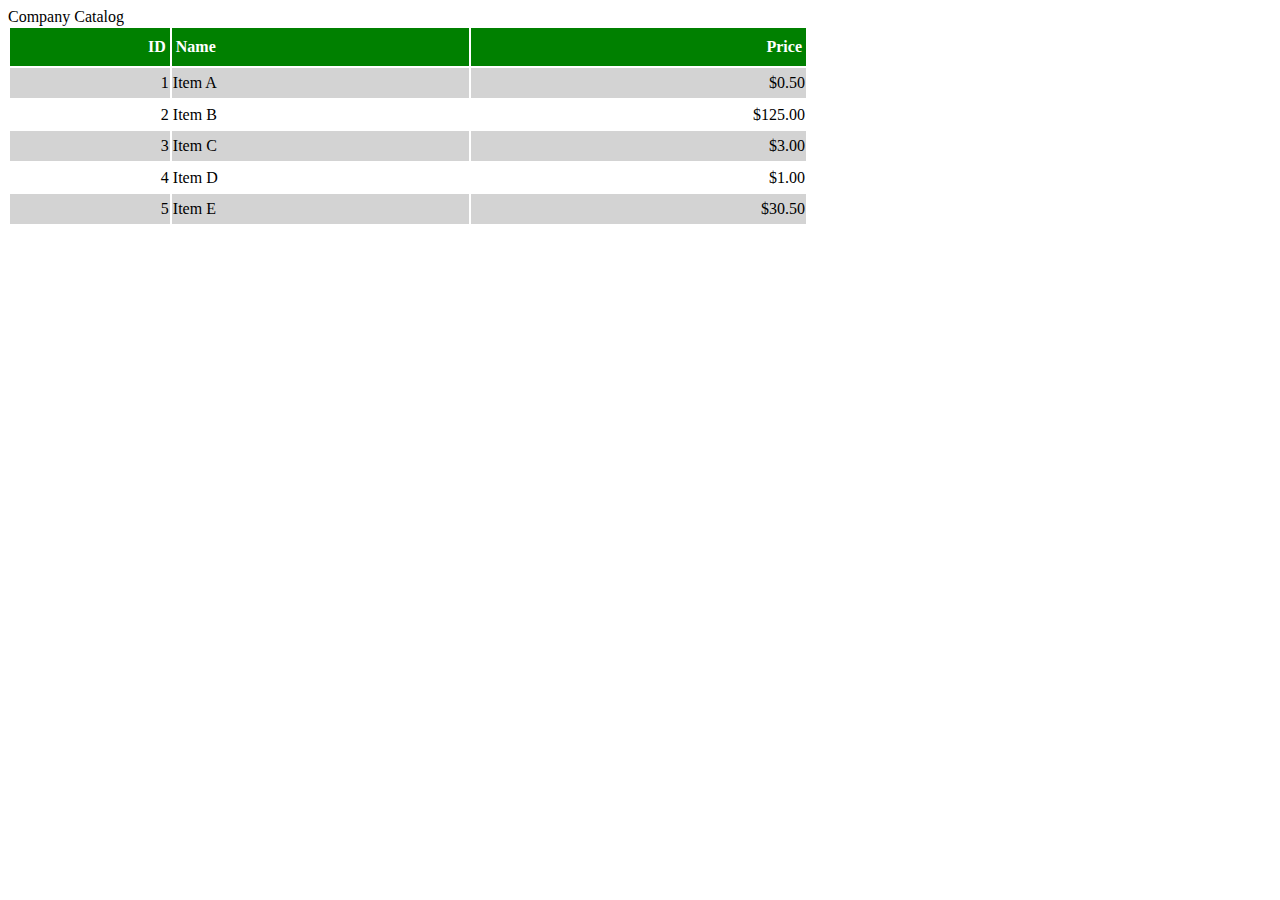
<file: table/index.html>
<!DOCTYPE html>
<html>

<head>
	<meta charset="utf-8" />
	<title>Using a Table</title>
	<meta name="viewport" content="widtd=device-widtd, initial-scale=1">
	<link rel="stylesheet" type="text/css" media="screen" href="./style.css" />
</head>

<body>
	<div class="header">
		Company Catalog
	</div>
	<div class="data">
		<!-- Put your Table Here -->
		<table>
			<tr>
				<th>ID</th>
				<th>Name</th>
				<th>Price</th>
			</tr>
			<tr>
				<td>1</td>
				<td>Item A</td>
				<td>$0.50</td>
			</tr>
			<tr>
				<td>2</td>
				<td>Item B</td>
				<td>$125.00</td>
			</tr>
			<tr>
				<td>3</td>
				<td>Item C</td>
				<td>$3.00</td>
			</tr>
			<tr>
				<td>4</td>
				<td>Item D</td>
				<td>$1.00</td>
			</tr>
			<tr>
				<td>5</td>
				<td>Item E</td>
				<td>$30.50</td>
			</tr>
	</div>
</body>

</html>
</file>
<file: table/style.css>
/* Add your CSS Below */
table{
    width: 800px;
    height: 200px;
    border-radius: 25%;
}
th{
    background-color: green;
    color:white;
    padding: 4px;
}
tr{
    padding: 4px;
    border-bottom: gray;
}
tr:nth-of-type(even){
    background-color: lightgray;
    border-bottom: gray;
}
th:nth-of-type(3){
    text-align: right;
}
th:nth-of-type(2){
    text-align: left;
}
th:nth-of-type(1){
    text-align: right;
}
td:nth-of-type(3){
    text-align: right;
}
td:nth-of-type(1){
    text-align: right;
}
td:nth-of-type(2){
    text-align: left;
}
</file>
